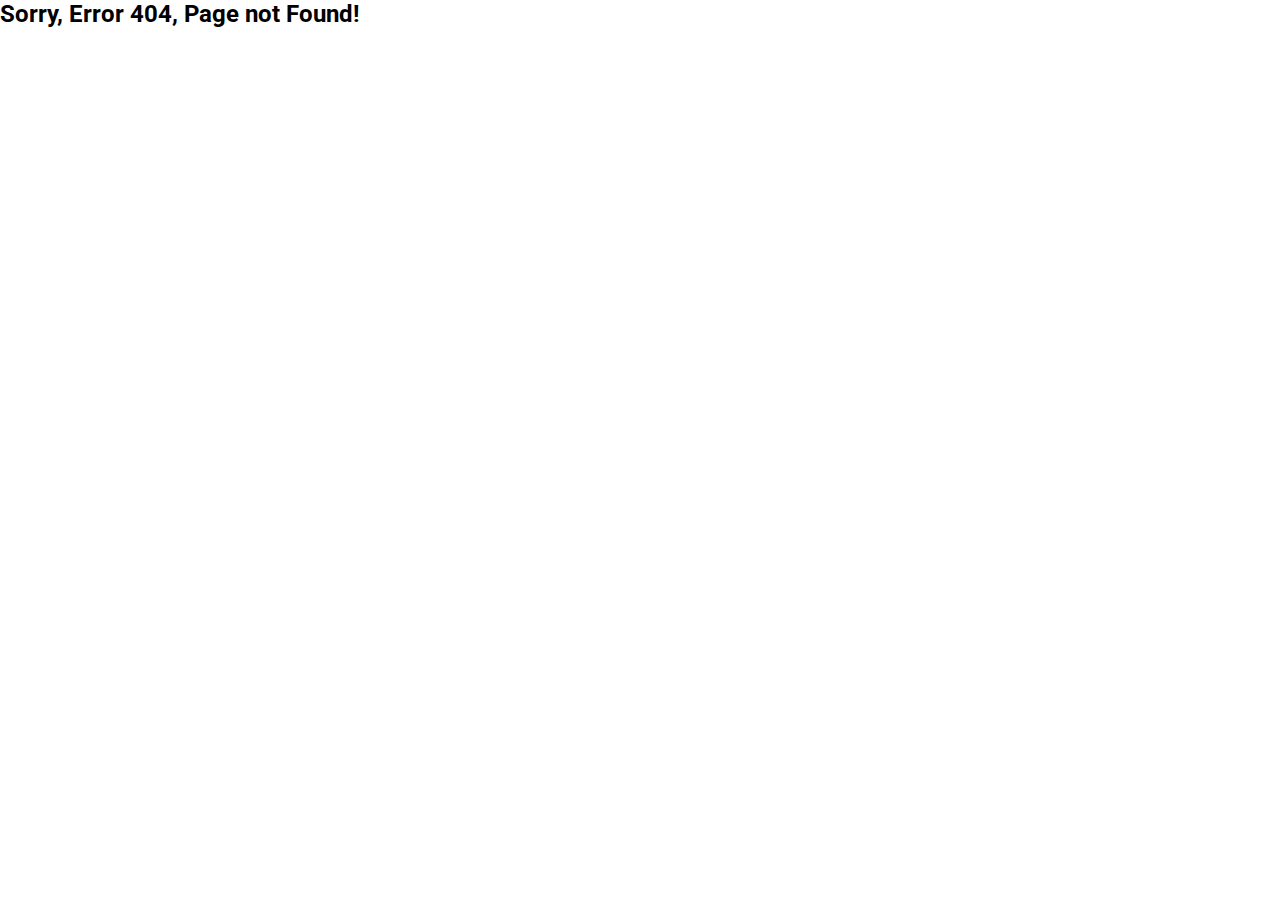
<file: index.html>
<!DOCTYPE html>
<html lang="pt-br">
<head>
    <link rel="preconnect" href="https://fonts.googleapis.com">
    <link rel="preconnect" href="https://fonts.gstatic.com" crossorigin>
    <meta charset="UTF-8">
    <link href="https://fonts.googleapis.com/css2?family=Roboto:wght@400;700&display=swap" rel="stylesheet">
    <meta name="viewport" content="width=device-width, initial-scale=1.0">
    <link rel="stylesheet" href="style.css">
    <script src="./js/main.js" type="module" defer></script>
    <title>SPA Universe</title>
</head>
<body>

    <div id="app"></div>

</body>
</html>
</file>
<file: style.css>
* {
  margin: 0;
  padding: 0;
  box-sizing: border-box;

  font-family: "roboto", sans-serif;
  text-decoration: none;
}

/* Backgrounds */

.home {
  height: 100vh;
  background-image: url(./assets/home.png);
  background-size: cover;
  background-position-y: -80px;
}

.universo {
  height: 100vh;
  background-image: url(./assets/universo.png);
  background-size: cover;
  background-position-y: -80px;
}

.explorer {
  height: 100vh;
  background-image: url(./assets/explorer.png);
  background-size: cover;
  background-position-y: -80px;
}

/* Navegação */

nav {
  display: flex;
  align-items: center;
  gap: 32px;
  padding: 32px 0 0 72px;
}

nav a {
  color: #c4c4cc;
  font-weight: 400;
  font-size: 21px;
  line-height: 22px;
  color: #c4c4cc;
}

.home nav a:nth-child(2) {
  color: white;
  font-weight: 700;
  font-size: 24px;
}
.universo nav a:nth-child(3) {
  color: white;
  font-weight: 700;
  font-size: 24px;
}
.explorer nav a:nth-child(4) {
  color: white;
  font-weight: 700;
  font-size: 24px;
}

/* Main */

.home main {
  width: 400px;
  margin: 130px auto 0;

  text-align: center;
}

.home h1 {
  font-weight: 700;
  font-size: 48px;
  line-height: 125%;
  color: #e1e1e6;
  margin-bottom: 24px;
}

.home button {
  background: none;
  border: 1px solid white;
  padding: 12px 32px;
  border-radius: 5px;

  font-weight: 700;
  font-size: 14px;
  line-height: 24px;
  color: #ffffff;
  cursor: pointer;
}

.universo main {
  width: 648px;
  margin: 110px 0 0 102px;
}

.universo h1 {
  font-weight: 700;
  font-size: 48px;
  line-height: 125%;
  color: #e1e1e6;
  margin-bottom: 24px;
}

.universo p,
.explorer p {
  font-weight: 400;
  font-size: 18px;
  line-height: 160%;
  color: #e1e1e6;
}

.explorer main {
  width: 648px;
  margin: 110px 0 0 102px;
}

.explorer h1 {
    font-weight: 700;
    font-size: 48px;
    line-height: 125%;
    color: #E1E1E6;
    margin-bottom: 16px;
}
</file>
